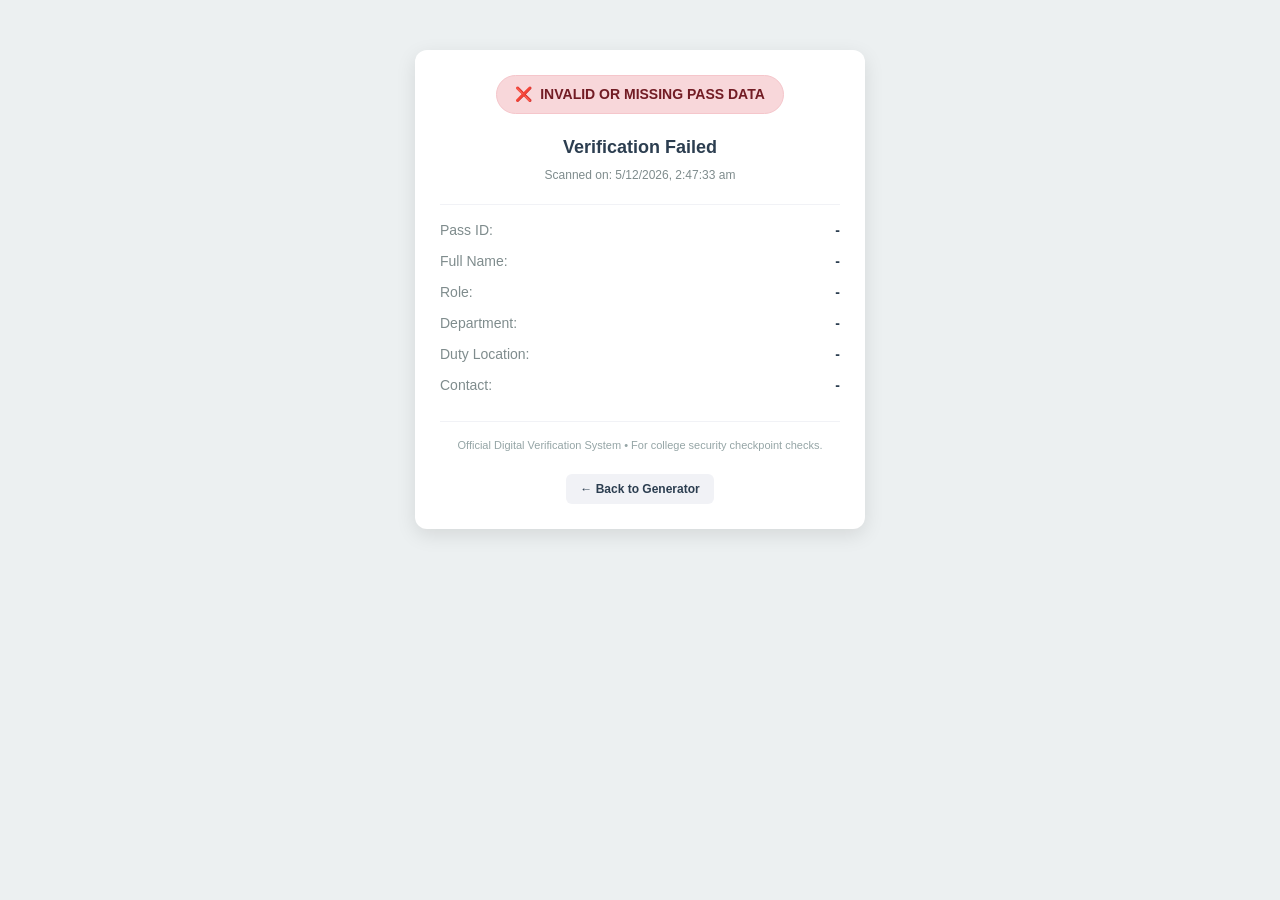
<file: verify.html>
<!DOCTYPE html>
<html lang="hi">
<head>
  <meta charset="UTF-8">
  <meta name="viewport" content="width=device-width, initial-scale=1.0">
  <title>Pass Verification Portal</title>
  <link rel="stylesheet" href="style.css">
</head>
<body style="background-color: #ecf0f1;">

  <div class="verify-container">
    <div id="statusBox" class="status-badge status-valid">
      <span id="statusIcon">✅</span>
      <span id="statusText">VERIFIED & AUTHENTIC</span>
    </div>

    <h2 id="verifyEvent" style="font-size: 18px; color: #2c3e50; margin-bottom: 5px;">Event Verification</h2>
    <p style="font-size: 12px; color: #7f8c8d; margin-bottom: 20px;" id="verifyTimestamp"></p>

    <div class="verify-details">
      <div class="verify-row">
        <span class="verify-label">Pass ID:</span>
        <span class="verify-value" id="valId">-</span>
      </div>
      <div class="verify-row">
        <span class="verify-label">Full Name:</span>
        <span class="verify-value" id="valName">-</span>
      </div>
      <div class="verify-row">
        <span class="verify-label">Role:</span>
        <span class="verify-value" id="valRole">-</span>
      </div>
      <div class="verify-row">
        <span class="verify-label">Department:</span>
        <span class="verify-value" id="valDept">-</span>
      </div>
      <div class="verify-row">
        <span class="verify-label">Duty Location:</span>
        <span class="verify-value" id="valDuty">-</span>
      </div>
      <div class="verify-row">
        <span class="verify-label">Contact:</span>
        <span class="verify-value" id="valMob">-</span>
      </div>
    </div>

    <p style="font-size: 11px; color: #95a5a6; margin-top: 15px;">
      Official Digital Verification System • For college security checkpoint checks.
    </p>

    <div style="margin-top: 20px;">
      <a href="index.html" class="btn btn-secondary" style="display: inline-block; font-size: 12px; padding: 6px 14px;">
        ← Back to Generator
      </a>
    </div>
  </div>

  <script>
    const urlParams = new URLSearchParams(window.location.search);
    const passId = urlParams.get('id');
    const name = urlParams.get('name');
    const role = urlParams.get('role');
    const dept = urlParams.get('dept');
    const duty = urlParams.get('duty');
    const mob = urlParams.get('mob');
    const eventName = urlParams.get('event');

    const statusBox = document.getElementById('statusBox');
    const statusIcon = document.getElementById('statusIcon');
    const statusText = document.getElementById('statusText');

    // Display current scan timestamp
    const now = new Date();
    document.getElementById('verifyTimestamp').textContent = 'Scanned on: ' + now.toLocaleString('en-IN');

    if (passId && name) {
      document.getElementById('verifyEvent').textContent = eventName || 'Event Security Portal';
      document.getElementById('valId').textContent = passId;
      document.getElementById('valName').textContent = name;
      document.getElementById('valRole').textContent = role || 'N/A';
      document.getElementById('valDept').textContent = dept || 'N/A';
      document.getElementById('valDuty').textContent = duty || 'N/A';
      document.getElementById('valMob').textContent = mob || 'N/A';
    } else {
      statusBox.className = 'status-badge status-invalid';
      statusIcon.textContent = '❌';
      statusText.textContent = 'INVALID OR MISSING PASS DATA';
      document.getElementById('verifyEvent').textContent = 'Verification Failed';
    }
  </script>
</body>
</html>
</file>
<file: style.css>
:root {
  --primary-color: #d35400;
  --primary-dark: #a04000;
  --secondary-color: #2c3e50;
  --bg-color: #f4f6f9;
  --card-bg: #fffbf0;
  --border-color: #e2b765;
  --text-dark: #2d3436;
}

* {
  box-sizing: border-box;
  margin: 0;
  padding: 0;
}

body {
  font-family: 'Segoe UI', Roboto, Helvetica, Arial, sans-serif;
  background-color: var(--bg-color);
  color: var(--text-dark);
  line-height: 1.5;
  padding: 20px;
}

.container {
  max-width: 1100px;
  margin: 0 auto;
}

header.project-header {
  text-align: center;
  margin-bottom: 25px;
}

header.project-header h1 {
  font-size: 26px;
  color: var(--secondary-color);
}

header.project-header p {
  color: #636e72;
  font-size: 14px;
}

.workspace {
  display: flex;
  flex-wrap: wrap;
  gap: 30px;
  justify-content: center;
  align-items: flex-start;
}

/* FORM STYLING */
.form-panel {
  flex: 1 1 400px;
  max-width: 500px;
  background: white;
  padding: 24px;
  border-radius: 12px;
  box-shadow: 0 4px 15px rgba(0, 0, 0, 0.08);
}

.form-panel h2 {
  font-size: 18px;
  margin-bottom: 16px;
  color: var(--secondary-color);
  border-bottom: 2px solid #f1f2f6;
  padding-bottom: 8px;
}

.form-group {
  margin-bottom: 14px;
}

.form-group label {
  display: block;
  font-size: 13px;
  font-weight: 600;
  color: #4b6584;
  margin-bottom: 4px;
}

.form-group input, 
.form-group select {
  width: 100%;
  padding: 9px 12px;
  border: 1px solid #dcdde1;
  border-radius: 6px;
  font-size: 14px;
  outline: none;
  transition: border-color 0.2s;
}

.form-group input:focus,
.form-group select:focus {
  border-color: var(--primary-color);
}

.action-buttons {
  display: flex;
  gap: 10px;
  margin-top: 20px;
}

.btn {
  flex: 1;
  padding: 11px 16px;
  border: none;
  border-radius: 6px;
  font-size: 14px;
  font-weight: 600;
  cursor: pointer;
  transition: all 0.2s;
  text-align: center;
  text-decoration: none;
}

.btn-primary {
  background: var(--primary-color);
  color: white;
}

.btn-primary:hover {
  background: var(--primary-dark);
}

.btn-secondary {
  background: #f1f2f6;
  color: var(--secondary-color);
}

.btn-secondary:hover {
  background: #dfe4ea;
}

/* PREVIEW PANEL */
.preview-panel {
  flex: 0 0 340px;
  display: flex;
  flex-direction: column;
  align-items: center;
}

.preview-panel h2 {
  font-size: 18px;
  margin-bottom: 16px;
  color: var(--secondary-color);
}

/* THE ID CARD BADGE */
.id-card {
  width: 320px;
  background: var(--card-bg);
  border: 2px solid var(--border-color);
  border-radius: 12px;
  box-shadow: 0 8px 25px rgba(0, 0, 0, 0.12);
  overflow: hidden;
  position: relative;
  background-image: radial-gradient(#fae8c6 1px, transparent 1px);
  background-size: 16px 16px;
}

.card-header {
  background: linear-gradient(135deg, #d35400, #e67e22);
  color: white;
  padding: 14px 10px 10px;
  text-align: center;
}

.card-header .event-title {
  font-size: 15px;
  font-weight: 700;
  letter-spacing: 0.5px;
  text-transform: uppercase;
}

.card-header .card-subtitle {
  font-size: 12px;
  opacity: 0.95;
  background: rgba(0, 0, 0, 0.15);
  display: inline-block;
  padding: 2px 10px;
  border-radius: 10px;
  margin-top: 4px;
}

.card-photo-wrap {
  text-align: center;
  margin-top: 15px;
}

.photo-frame {
  width: 105px;
  height: 125px;
  border: 2px solid #576574;
  border-radius: 6px;
  margin: 0 auto;
  overflow: hidden;
  background: #ecf0f1;
  display: flex;
  align-items: center;
  justify-content: center;
}

.photo-frame img {
  width: 100%;
  height: 100%;
  object-fit: cover;
}

.card-id-badge {
  text-align: center;
  font-size: 13px;
  font-weight: 700;
  color: #2c3e50;
  margin-top: 8px;
  letter-spacing: 1px;
}

.card-body {
  display: flex;
  padding: 10px 16px 14px;
  gap: 10px;
}

.card-fields {
  flex: 1;
  font-size: 12px;
  display: flex;
  flex-direction: column;
  gap: 6px;
}

.field-row {
  display: flex;
  flex-direction: column;
}

.field-label {
  font-size: 10.5px;
  color: #7f8c8d;
  font-weight: 600;
  text-transform: uppercase;
}

.field-value {
  font-size: 12.5px;
  color: #1e272e;
  font-weight: 600;
}

.card-qr-section {
  width: 90px;
  display: flex;
  flex-direction: column;
  align-items: center;
  justify-content: center;
}

#qrcode-container {
  background: white;
  padding: 4px;
  border: 1px solid #dcdde1;
  border-radius: 6px;
  display: flex;
  align-items: center;
  justify-content: center;
}

.qr-caption {
  font-size: 9.5px;
  color: #7f8c8d;
  font-weight: 600;
  margin-top: 4px;
  text-align: center;
}

.card-footer {
  background: #e74c3c;
  color: white;
  text-align: center;
  padding: 6px;
  font-size: 10px;
  font-weight: 500;
  letter-spacing: 0.5px;
}

/* VERIFICATION SCREEN (verify.html) */
.verify-container {
  max-width: 450px;
  margin: 30px auto;
  background: white;
  border-radius: 12px;
  padding: 25px;
  box-shadow: 0 6px 20px rgba(0, 0, 0, 0.1);
  text-align: center;
}

.status-badge {
  display: inline-flex;
  align-items: center;
  gap: 8px;
  padding: 8px 18px;
  border-radius: 20px;
  font-weight: bold;
  font-size: 14px;
  margin-bottom: 20px;
}

.status-valid {
  background-color: #d4edda;
  color: #155724;
  border: 1px solid #c3e6cb;
}

.status-invalid {
  background-color: #f8d7da;
  color: #721c24;
  border: 1px solid #f5c6cb;
}

.verify-details {
  text-align: left;
  border-top: 1px solid #f1f2f6;
  border-bottom: 1px solid #f1f2f6;
  padding: 15px 0;
  margin: 15px 0;
  font-size: 14px;
}

.verify-row {
  display: flex;
  justify-content: space-between;
  margin-bottom: 10px;
}

.verify-label {
  color: #7f8c8d;
  font-weight: 500;
}

.verify-value {
  color: #2c3e50;
  font-weight: 600;
}

/* PRINT MEDIA */
@media print {
  body {
    background: white;
    padding: 0;
  }
  .form-panel, .project-header, .action-buttons, .preview-panel h2 {
    display: none !important;
  }
  .workspace {
    display: block;
  }
  .preview-panel {
    width: 100%;
  }
  .id-card {
    box-shadow: none;
    margin: 20px auto;
  }
}
</file>
